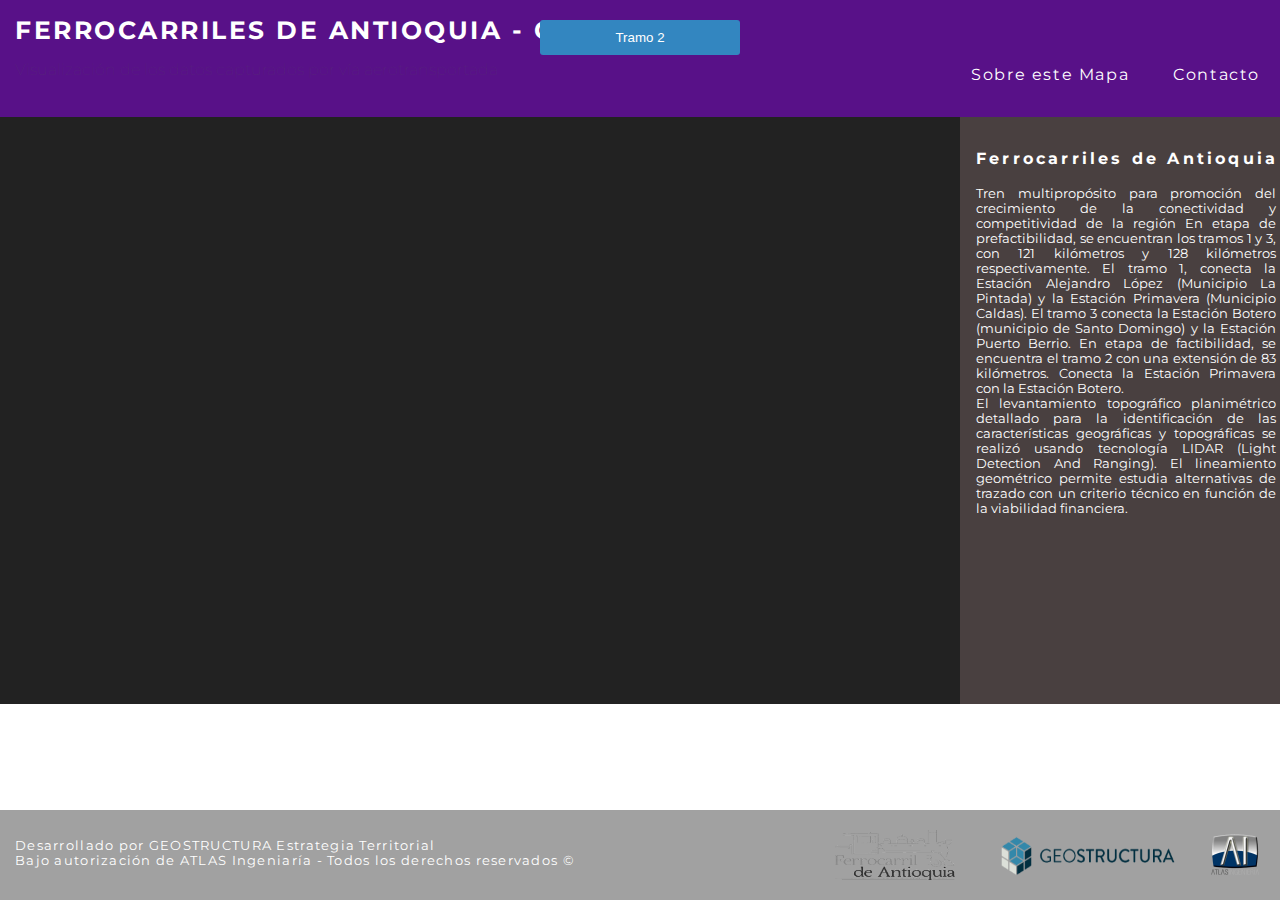
<file: index.html>
<!DOCTYPE html>
<html>

<head>
    <meta charset="utf-8" />
    <title>FA Geoportal ATLAS IE</title>
    <link rel="stylesheet" type="text/css" href="styles.css" />
    <script src="https://api.mapbox.com/mapbox-gl-js/v0.44.2/mapbox-gl.js"></script>
    <link href="https://api.mapbox.com/mapbox-gl-js/v0.44.2/mapbox-gl.css" rel="stylesheet" />
</head>

<body>
    <div id="header">
        <div class="container">
            <a id="header-title" href="index.html">FERROCARRILES DE ANTIOQUIA - GEOPORTAL</a>
            <p id="header-subtitle">Visualización de los datos capturados por vía aerotransportada</p>
            <ul id="header-nav">
                <li><a href="about.html">Sobre este Mapa</a></li>
                <li><a href="mailto: administrador@geostructura.com">Contacto</a></li>
            </ul>
        </div>
    </div>
    <div id="map" class="container">
        <button id="zoomto" class="btn-control">Tramo 2
            <script>
                mapboxgl.accessToken = "pk.eyJ1IjoiZ2Vvc3RydWN0dXJhIiwiYSI6ImNqZmoyZHlmdTBrYjYyeXBpZms3bW82YXQifQ.M5I7MuYxoyxMHR8WI41nlg";
                var geojson = {
                    "type": "FeatureCollection",
                    "name": "poltramo2",
                    "crs": {"type": "name", "properties": {"name": "urn:ogc:def:crs:OGC:1.3:CRS84"}},
                    "features": [{
                        "type": "Feature",
                        "properties": {"id": 1},
                        "geometry": {
                            "type": "MultiLineString",
                            "coordinates": [
                                [-75.635595163399998, 6.091514650399999],
                                [-75.509776132257755, 6.121388251204457],
                                [-75.360132154749266, 6.517667673125068],
                                [-75.231346090147156, 6.543785723921246]
                            ]
                        }
                    }]
                };
                var map = new mapboxgl.Map({
                    container: "map",
                    style: "mapbox://styles/geostructura/cjgsg8int00022smwkcwc900e"
                });
                map.addControl(new mapboxgl.NavigationControl());
                map.on("load", function() {
                    map.addLayer({
                        "id": "LineString",
                        "type": "line",
                        "source": {
                            "type": "geojson",
                            "datt": geojson
                        },
                        "Layout": {
                            "line-join": "round",
                            "line-cap": "round"
                        },
                        "paint": {
                            "line-color": "#494040",
                            "line-width": 0
                        }
                    });
                    document.getElementById("zoomto").addEventListener("click", function() {
                        var coordinates = geojson.features[0].geometry.coordinates;
                        var bounds = coordinates.reduce(function(bounds, coord) {
                            return bounds.extend(coord);
                        },
                        new mapboxgl.LngLatBounds(coordinates[0], coordinates[0]));
                        map.fitBounds(bounds, {
                            padding: 20
                        });
                    });
                });
            </script>
        </button>
    </div>
    <div id="nav-bar" class="container">
        <p id="description-title">Ferrocarriles de Antioquia</p>
        <p id="description-text">Tren multipropósito para promoción del crecimiento de la conectividad y competitividad de la región En etapa de prefactibilidad, se encuentran los tramos 1 y 3, con 121 kilómetros y 128 kilómetros respectivamente. El tramo 1, conecta la Estación
            Alejandro López (Municipio La Pintada) y la Estación Primavera (Municipio Caldas). El tramo 3 conecta la Estación Botero (municipio de Santo Domingo) y la Estación Puerto Berrio. En etapa de factibilidad, se encuentra el tramo 2 con una extensión
            de 83 kilómetros. Conecta la Estación Primavera con la Estación Botero.<br> El levantamiento topográfico planimétrico detallado para la identificación de las características geográficas y topográficas se realizó usando tecnología LIDAR (Light
            Detection And Ranging). El lineamiento geométrico permite estudia alternativas de trazado con un criterio técnico en función de la viabilidad financiera.
        </p>
    </div>
    <div id="footer">
        <div class="container">
            <div class="column">
                <p id="copyright">Desarrollado por GEOSTRUCTURA Estrategia Territorial <br> Bajo autorización de ATLAS Ingeniaría - Todos los derechos reservados ©</p>
            </div>
            <div class="column">
                <img id="geostructura" src="LOGO_GOS_S.png">
                <a href="http://atlasingenieria.com/nweb/" target="_blank"><img id="atlas" src="AI-logo_COMPLETO_transparente_200px.png"></a>
                <a href="http://www.ferrocarrilantioquia.com/" target="_blank"><img id="ferrocarriles" src="ferrocarrilgrisfinal.png"></a>
            </div>
        </div>
    </div>
</body>

</html>
</file>
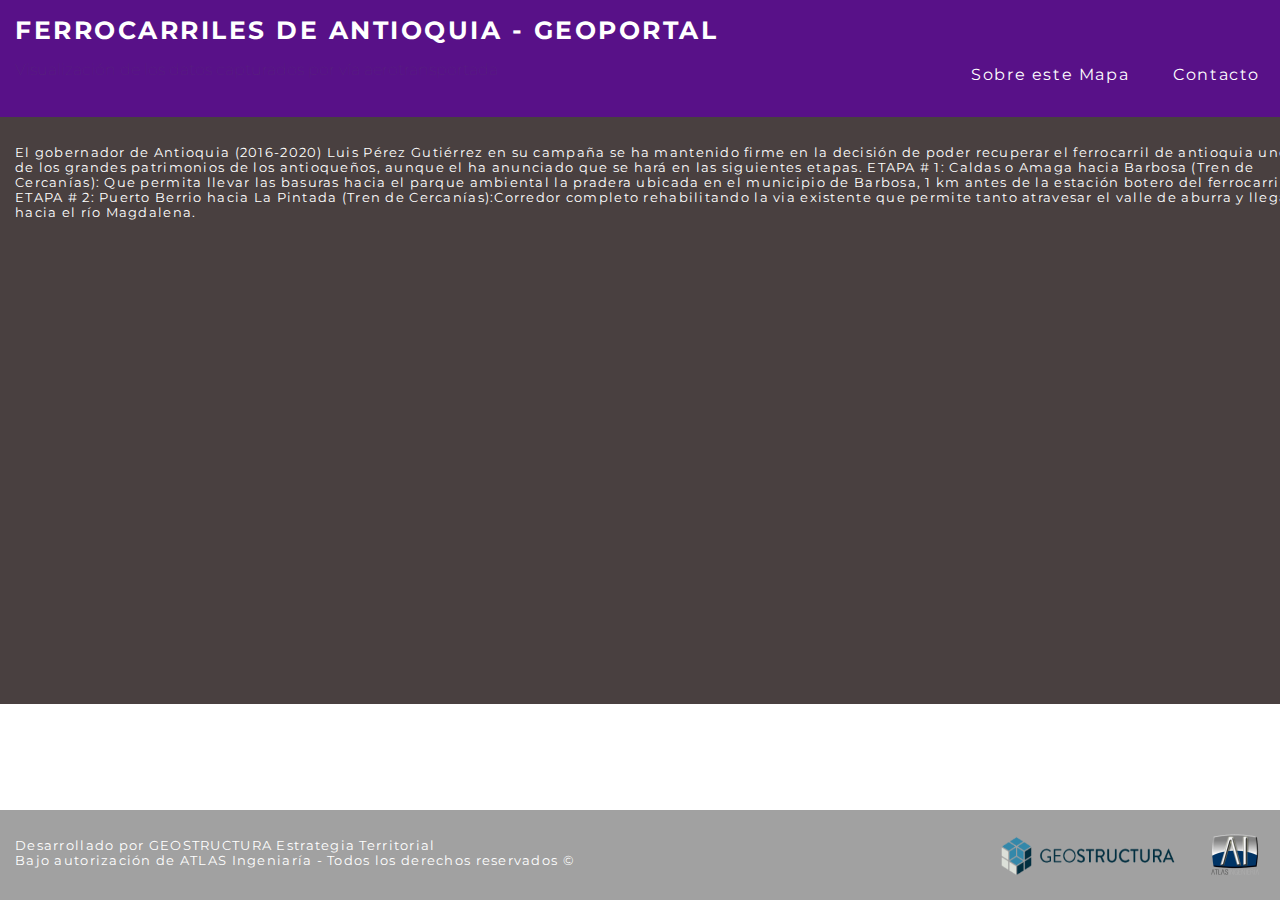
<file: about.html>
<!DOCTYPE html>
<html>

<head>
    <meta charset="utf-8" />
    <title>FA Geoportal ATLAS IE</title>
    <link rel="stylesheet" type="text/css" href="styles.css" />
</head>

<body>
    <div id="header">
        <div class="container">
            <a id="header-title" href="index.html">FERROCARRILES DE ANTIOQUIA - GEOPORTAL</a>
            <p id="header-subtitle">Visualización de los datos capturados por vía aerotransportada</p>
            <ul id="header-nav">
                <li><a href="about.html">Sobre este Mapa</a></li>
                <li><a href="mailto: administrador@geostructura.com">Contacto</a></li>
            </ul>
        </div>
    </div>
    <div id="info" class="container">
        <p id="description">El gobernador de Antioquia (2016-2020) Luis Pérez Gutiérrez en su campaña se ha mantenido firme en la decisión de poder recuperar el ferrocarril de antioquia uno de los grandes patrimonios de los antioqueños, aunque el ha anunciado que se hará
            en las siguientes etapas. ETAPA # 1: Caldas o Amaga hacia Barbosa (Tren de Cercanías): Que permita llevar las basuras hacia el parque ambiental la pradera ubicada en el municipio de Barbosa, 1 km antes de la estación botero del ferrocarril.
            ETAPA # 2: Puerto Berrio hacia La Pintada (Tren de Cercanías):Corredor completo rehabilitando la via existente que permite tanto atravesar el valle de aburra y llegar hacia el río Magdalena.</p>
    </div>
    <div id="footer">
        <div class="container">
            <div class="column">
                <p id="copyright">Desarrollado por GEOSTRUCTURA Estrategia Territorial <br> Bajo autorización de ATLAS Ingeniaría - Todos los derechos reservados ©</p>
            </div>
            <div class="column">
                <img id="geostructura" src="LOGO_GOS_S.png">
                <a href="http://atlasingenieria.com/nweb/" target="_blank"><img id="atlas" src="AI-logo_COMPLETO_transparente_200px.png"></a>
            </div>
        </div>
    </div>
</body>

</html>
</file>
<file: styles.css>
@import url(http://fonts.googleapis.com/css?family=Montserrat:400,700);
body {
    color: #5555;
    margin: 0;
    font-family: 'Montserrat', 'sans-serif';
    height: 782px;
}

.container {
    margin: 0 auto;
}

#header {
    height: 15%;
    background-color: #581188;
}

#header a {
    color: white;
    text-decoration: none;
    letter-spacing: 0.1em;
}

#header a:hover {
    color: #222;
}

#header-title {
    float: left;
    font-size: 25px;
    font-weight: bold;
    position: relative;
    top: 15px;
    left: 15px;
}

#header-subtitle {
    clear: both;
    font-size: 0.8;
    font-weight: lighter;
    position: relative;
    top: 30px;
    left: 15px;
}

#header-nav {
    display: block;
    float: right;
    margin-top: 0;
}

#header-nav li {
    display: inline;
    padding: 20px;
}

#map {
    height: 75%;
    width: 75%;
    background-color: #222;
    float: left;
}

#nav-bar {
    height: 75%;
    width: 25%;
    background-color: #494040;
    float: right;
}

#footer {
    position: fixed;
    right: 0px;
    bottom: 0px;
    left: 0px;
    height: 10%;
    background-color: #a1a1a1;
    clear: both;
}

#footer p {
    position: relative;
    top: 15px;
    left: 15px;
    color: white;
    font-size: 0.8em;
    letter-spacing: 0.1em;
}

#description-title {
    position: relative;
    top: 15px;
    left: 15px;
    color: white;
    font-weight: bold;
    letter-spacing: 0.2em;
}

#description-text {
    position: relative;
    width: 300px;
    text-align: justify;
    top: 15px;
    left: 15px;
    color: white;
    font-size: 0.8em;
}

#nav-bar p {
    padding: 1px;
}

.column {
    display: inline-block;
    vertical-align: middle;
}

#atlas {
    position: fixed;
    bottom: 20px;
    right: 20px;
    width: 50px;
    height: 50px;
    vertical-align: middle;
}

#geostructura {
    position: fixed;
    bottom: 20px;
    right: 85px;
    width: 202px;
    height: 50px;
    vertical-align: middle;
}

#ferrocarriles {
    position: fixed;
    bottom: 20px;
    right: 325px;
    width: 120px;
    height: 50px;
    vertical-align: middle;
}

#info {
    height: 75%;
    width: 100%;
    background-color: #494040;
    float: left;
}

#info p {
    position: relative;
    top: 15px;
    left: 15px;
    color: white;
    font-size: 0.8em;
    letter-spacing: 0.1em;
}

.btn-control {
    background-color: #3386c0;
    color: #fff;
    position: absolute;
    top: 20px;
    left: 50%;
    z-index: 1;
    border: none;
    width: 200px;
    margin-left: -100px;
    display: block;
    cursor: pointer;
    padding: 10px 20px;
    border-radius: 3px;
}

.btn-control:hover {
    background-color: #4ea0da;
}
</file>
